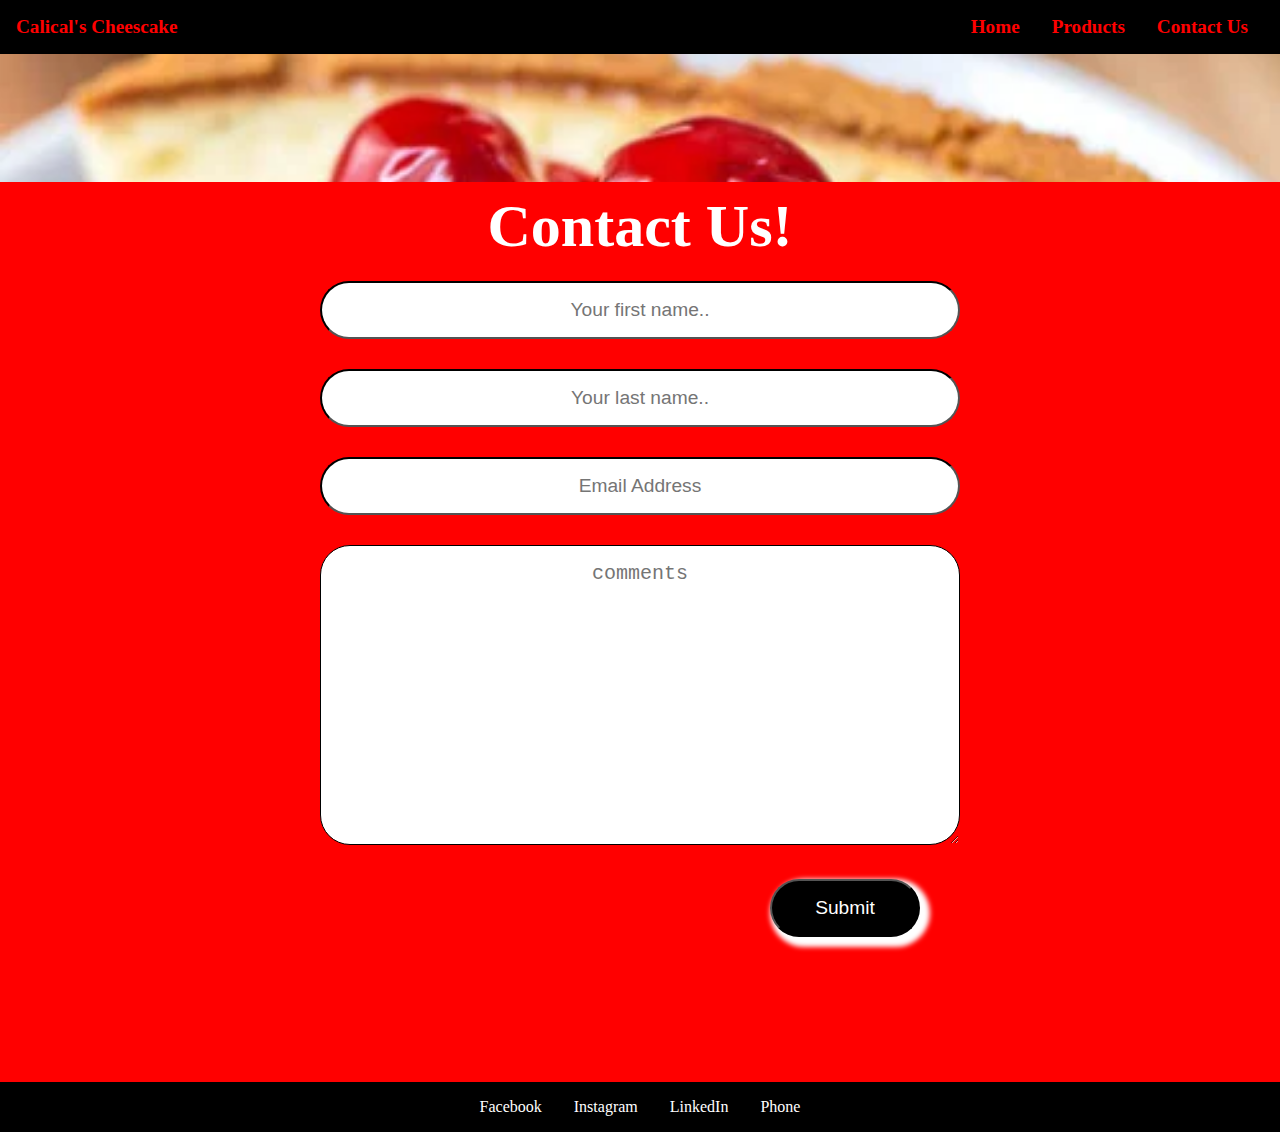
<file: contact.html>
<!DOCTYPE html>
<html lang="en">
<head>
    <meta charset="UTF-8">
    <meta name="viewport" content="width=device-width, initial-scale=1.0">
    <title>Document</title>
    <link rel="stylesheet" href= "style.css">
</head>
<body>
    <header>
    <nav class="myNavbar">
        <p class="logo">Calical's Cheescake</p>
        <ul class="nav-links">
          <li><a href="index.html">Home</a></li>
          <li><a href="products.html">Products</a></li>
          <li><a href="contact.html">Contact Us</a></li>
        </ul>
      </nav>
    </header>


    <div class="contactholder">
        <h2 class="contacttitle">Contact Us!</h2>
       
        
      <form>
          <label for="fname"></label>
          <input type="text" id="fname" name="firstname" placeholder="Your first name.." required>
      
          <label for="lname"></label>
          <input type="text" id="lname" name="lastname" placeholder="Your last name.." required>
         
          <label for="lname"></label>
          <input type="email" id="lname" name="email" placeholder="Email Address" required>

          <textarea name="comment" id="comments" placeholder="comments"></textarea>

          
          <input class="button" type="submit" value="Submit" >
      
        </form>
     </div>
    
     <footer class="myFooter">
        <ul class="footer-links">
          <li><a href="https://www.facebook.com/?_rdr">Facebook</a></li>
          <li><a href="https://www.instagram.com"></i>Instagram</a></li>
          <li><a href="https://www.linkedin.com/?original_referer=https%3A%2F%2Fwww.google.com%2F">LinkedIn</a></li>
          <li><a>Phone</a></li>
          
        </ul>
      </footer>

    
</body>


</html>
</file>
<file: style.css>
body {
  /* background-color: red; */

  /* background: black; */

  /* Use "linear-gradient" to add a darken background effect to the image (photographer.jpg). This will make the text easier to read */
  background-image: url("images/cheesecake1.webp");
  background-color: black;

  /* Set a specific height */
  height: 100vh;

  /* Position and center the image to scale nicely on all screens */
  background-position: center;
  background-repeat: no-repeat;
  background-size: cover;
  position: relative;
}
* {
  padding: 0;
  margin: 0;
  box-sizing: border-box;
}
h1{
  color: white;
}

h2{
  color: white;
}

p{
  color: white;
  
  
}

.logo {
  font-size: larger;
  font-weight: bold;
  color: red;
}

.myNavbar {
  display: flex;
  justify-content: space-between;
  align-items: center;
  padding: 1rem;
  /* max-width: 80%; */
  background: black;
  color: white;
}

.nav-links {
  display: flex;
  justify-content: center;
  align-items: center;
  list-style: none;
 
}

.nav-links a {
  margin: 1rem;
  text-decoration: none;
  color: red;
  font-size: larger;
  font-weight: bold;
}
.hero-image {
  /* Use "linear-gradient" to add a darken background effect to the image (photographer.jpg). This will make the text easier to read */
  background-image: url("images/cheesecake1.webp");

  /* Set a specific height */
  height: 100vh;

  /* Position and center the image to scale nicely on all screens */
  background-position: center;
  background-repeat: no-repeat;
  background-size: cover;
  position: relative;
}
/* Place text in the middle of the image */
.hero-text {
  text-align: center;
  position: absolute;
  top: 50%;
  left: 50%;
  transform: translate(-50%, -50%);
  color: black;
  /* background: black; */
  /* border: 2px solid black; */
  box-shadow: black 0.5rem 0.5rem 0.5rem 0.5rem;
}
.hero-text button {
  margin: 1rem;
}
#product-list {
  display: grid;
  grid-template-columns: repeat(4, 1fr);
  gap: 1rem;
  width: 90%;
  margin: 5rem auto;
  
}

.product {
  border: 1px solid black;
  text-align: center;
}
.productimage {
  height: 500px;
  width: 100%;
}
.product img {
  width: 100%;
  height: 100%;
}

.product:hover {
  box-shadow: green 1rem 1rem 1rem;
}
.myFooter {
  /* display: flex;
  justify-content: space-between;
  align-items: center; */
  padding: 1rem;
  background-color: black;
}

.footer-links {
  display: flex;
  justify-content: center;
  align-items: center;
  list-style: none;
}

.footer-links a {
  margin: 1rem;
  text-decoration: none;
  color: white;
}
/* // reponsive design */
@media only screen and (min-width: 370px) and (max-width: 699px) {
  #product-list {
    display: grid;
    grid-template-columns: 1fr;
    max-width: 80%;
    margin: 0 auto;
  }
  .nav-links a {
    margin: 0.5rem;
    text-decoration: none;
    color: Black;
  }

  .footer-links a {
    margin: 0.5rem;
    text-decoration: none;
    color: white;
  }
}
@media only screen and (min-width: 700px) and (max-width: 1000px) {
  #product-list {
    display: grid;
    grid-template-columns: repeat(2, 1fr);
    max-width: 80%;
    margin: 0 auto;
  }
}
/* //contact form */

.contactholder {
  background-color: red;
  height: 100%;
}
.contacttitle {
  color: white;
  padding-top: 10px;
  text-align: center;
  font-size: 60px;
  margin-top: 10%;
}

input {
  background-color: white;
  width: 50%;
  text-align: center;
  font-size: 20px;
  padding: 16px 16px;
  border-radius: 30px;
  border-color: black;
  margin: 20px 0 10px 25%;
  font-family: arial;
  font-size: larger;
}

textarea {
  background-color: white;
  width: 50%;
  height: 300px;
  margin: 10 auto;
  font-size: 20px;
  padding: 16px 16px;
  border-radius: 30px;
  border-color: black;
  margin: 20px 0 10px 25%;
  text-align: center;
}

.button {
  width: 150px;
  margin-left: 770px;
  background-color: black;
  color: white;
  box-shadow: white 5px 5px 5px 5px;
}

.button:hover{
cursor: pointer;
background-color: green;
}

button{
  background-color: red;
  color: white;
  border: solid black;
  border-radius: 40px;
  padding: 10px;
}
.orderbutton a{
  text-decoration: none;
  color: white;
}
</file>
